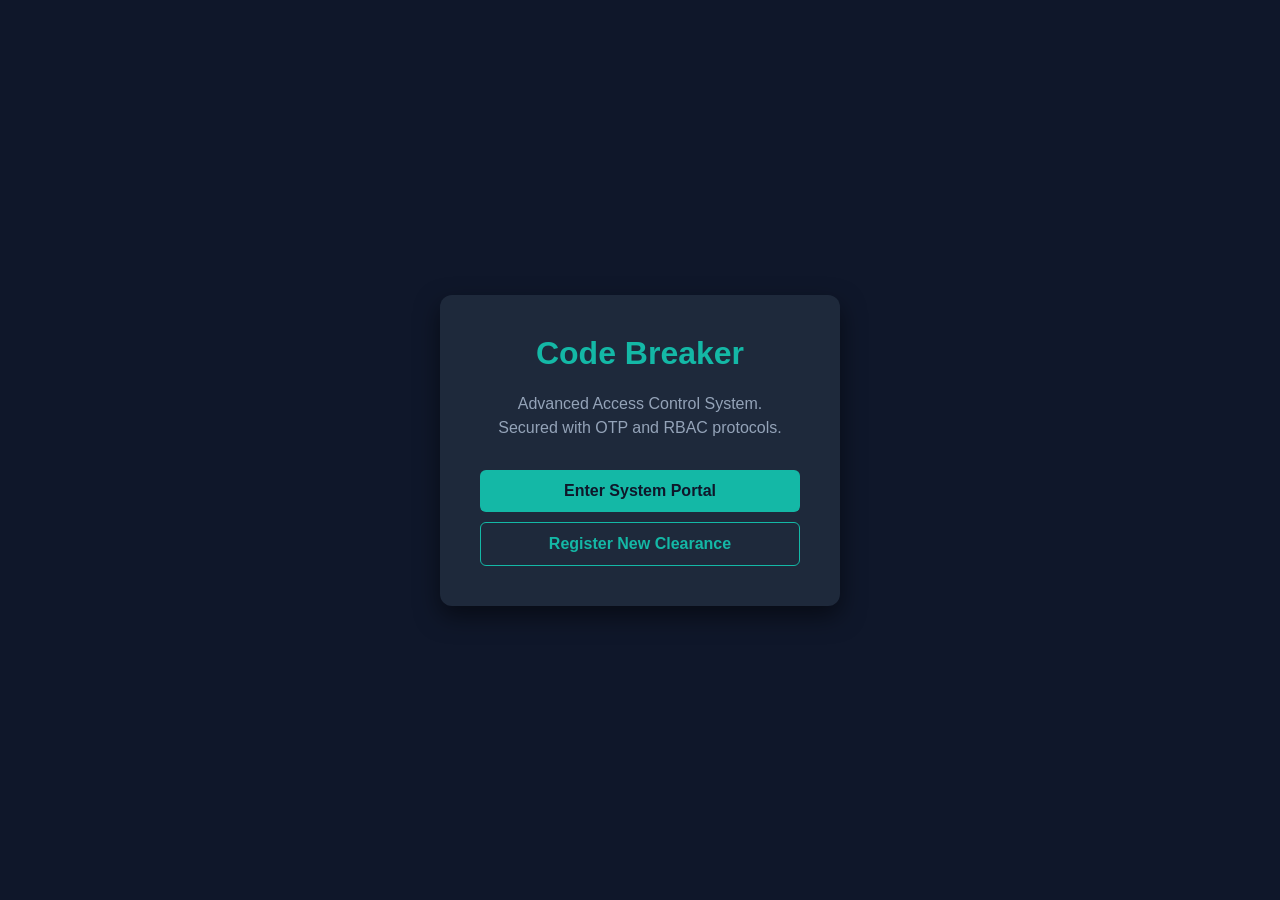
<file: index.html>
<!DOCTYPE html>
<html lang="en">
<head>
    <title>Code Breaker | Home</title>
    <link rel="stylesheet" href="assets/css/styles.css">
</head>
<body>
    <div class="container">
        <h1>Code Breaker</h1>
        <p>Advanced Access Control System.<br>Secured with OTP and RBAC protocols.</p>
        <button onclick="window.location.href='login.html'">Enter System Portal</button>
        <button class="secondary" onclick="window.location.href='register.html'">Register New Clearance</button>
    </div>
</body>
</html>
</file>
<file: assets/css/styles.css>
/* assets/css/styles.css */
:root {
    --bg-color: #0f172a; /* Navy */
    --card-bg: #1e293b;
    --primary: #14b8a6; /* Teal */
    --primary-hover: #0d9488;
    --text-main: #f8fafc;
    --text-muted: #94a3b8;
    --error: #ef4444;
    --success: #22c55e;
}

* { box-sizing: border-box; margin: 0; padding: 0; font-family: 'Segoe UI', Tahoma, Geneva, Verdana, sans-serif; }

body { background-color: var(--bg-color); color: var(--text-main); display: flex; flex-direction: column; align-items: center; justify-content: center; min-height: 100vh; }

.container { background: var(--card-bg); padding: 40px; border-radius: 12px; box-shadow: 0 10px 25px rgba(0,0,0,0.5); width: 100%; max-width: 400px; text-align: center; }
.dashboard-container { max-width: 800px; width: 90%; }

h1, h2 { color: var(--primary); margin-bottom: 20px; }
p { color: var(--text-muted); margin-bottom: 20px; line-height: 1.5; }

.form-group { text-align: left; margin-bottom: 15px; }
label { display: block; margin-bottom: 5px; font-size: 14px; color: var(--text-muted); }
input { width: 100%; padding: 12px; border: 1px solid #334155; border-radius: 6px; background: #0f172a; color: white; font-size: 16px; transition: border 0.3s; }
input:focus { outline: none; border-color: var(--primary); }

button { width: 100%; padding: 12px; background: var(--primary); color: #0f172a; font-weight: bold; font-size: 16px; border: none; border-radius: 6px; cursor: pointer; transition: background 0.3s; margin-top: 10px; }
button:hover { background: var(--primary-hover); }
button.secondary { background: transparent; color: var(--primary); border: 1px solid var(--primary); }
button.secondary:hover { background: rgba(20, 184, 166, 0.1); }
button.danger { background: var(--error); color: white; }

.hidden { display: none !important; }
.error-msg { color: var(--error); font-size: 14px; margin-top: 10px; }
.success-msg { color: var(--success); font-size: 14px; margin-top: 10px; }

table { width: 100%; border-collapse: collapse; margin-top: 20px; }
th, td { border: 1px solid #334155; padding: 12px; text-align: left; }
th { background: #0f172a; color: var(--primary); }

body.app-shell {
    align-items: stretch;
    justify-content: flex-start;
    padding: 32px 20px 48px;
}

.page-shell {
    width: 100%;
    max-width: 1200px;
    margin: 0 auto;
    text-align: left;
}

.page-grid {
    display: grid;
    grid-template-columns: repeat(auto-fit, minmax(220px, 1fr));
    gap: 16px;
    margin-top: 20px;
}

.stat-card {
    background: linear-gradient(160deg, #0f172a 0%, #172554 100%);
    border: 1px solid #334155;
    border-radius: 12px;
    padding: 18px;
}

.stat-card .stat-label {
    display: block;
    color: var(--text-muted);
    font-size: 13px;
    margin-bottom: 10px;
    text-transform: uppercase;
    letter-spacing: 0.04em;
}

.stat-card .stat-value {
    font-size: 30px;
    line-height: 1;
    font-weight: 700;
    color: var(--text-main);
}

.section-card {
    background: #0f172a;
    border: 1px solid #334155;
    border-radius: 12px;
    padding: 20px;
    margin-top: 20px;
}

.dashboard-grid {
    display: grid;
    grid-template-columns: minmax(0, 1.1fr) minmax(300px, 0.9fr);
    gap: 20px;
    margin-top: 20px;
}

@media (max-width: 900px) {
    .dashboard-grid {
        grid-template-columns: 1fr;
    }

    .page-shell {
        max-width: 100%;
    }
}

.inline-form {
    display: grid;
    gap: 12px;
}

.table-controls {
    display: flex;
    flex-wrap: wrap;
    gap: 12px;
    align-items: center;
    margin-top: 12px;
}

.table-controls input,
.table-controls select {
    max-width: 260px;
}

.badge {
    display: inline-block;
    padding: 4px 10px;
    border-radius: 999px;
    border: 1px solid #334155;
    background: rgba(15, 23, 42, 0.8);
    color: var(--text-muted);
    font-size: 12px;
    margin-right: 8px;
}

.split-line {
    height: 1px;
    background: #334155;
    margin: 20px 0;
}

.meter-shell {
    display: grid;
    gap: 8px;
}

.meter-track {
    width: 100%;
    height: 10px;
    background: #1e293b;
    border-radius: 999px;
    overflow: hidden;
}

.meter-fill {
    width: 0;
    height: 100%;
    border-radius: inherit;
    transition: width 0.2s ease, background-color 0.2s ease;
}

.meter-fill.weak {
    background: var(--error);
}

.meter-fill.medium {
    background: #f59e0b;
}

.meter-fill.strong {
    background: var(--success);
}

.meter-label {
    font-size: 13px;
    color: var(--text-muted);
}

.toggle-row {
    display: flex;
    align-items: center;
    justify-content: space-between;
    gap: 16px;
    padding: 12px 0;
}

.toggle {
    display: inline-flex;
    align-items: center;
    gap: 12px;
    cursor: pointer;
    user-select: none;
}

.toggle input {
    position: absolute;
    opacity: 0;
    pointer-events: none;
}

.toggle-track {
    width: 54px;
    height: 30px;
    background: #334155;
    border-radius: 999px;
    padding: 3px;
    transition: background-color 0.2s ease;
    flex: 0 0 auto;
}

.toggle-thumb {
    width: 24px;
    height: 24px;
    border-radius: 50%;
    background: #fff;
    transition: transform 0.2s ease;
}

.toggle input:checked + .toggle-track {
    background: var(--success);
}

.toggle input:checked + .toggle-track .toggle-thumb {
    transform: translateX(24px);
}

.status-chip {
    display: inline-flex;
    align-items: center;
    gap: 6px;
    padding: 6px 10px;
    border-radius: 999px;
    background: rgba(20, 184, 166, 0.08);
    color: var(--text-main);
    border: 1px solid rgba(20, 184, 166, 0.25);
    font-size: 12px;
}

.form-actions {
    display: flex;
    flex-wrap: wrap;
    gap: 12px;
    align-items: center;
    justify-content: space-between;
}

.help-link {
    color: var(--primary);
    text-decoration: none;
}

.help-link:hover {
    text-decoration: underline;
}
</file>
